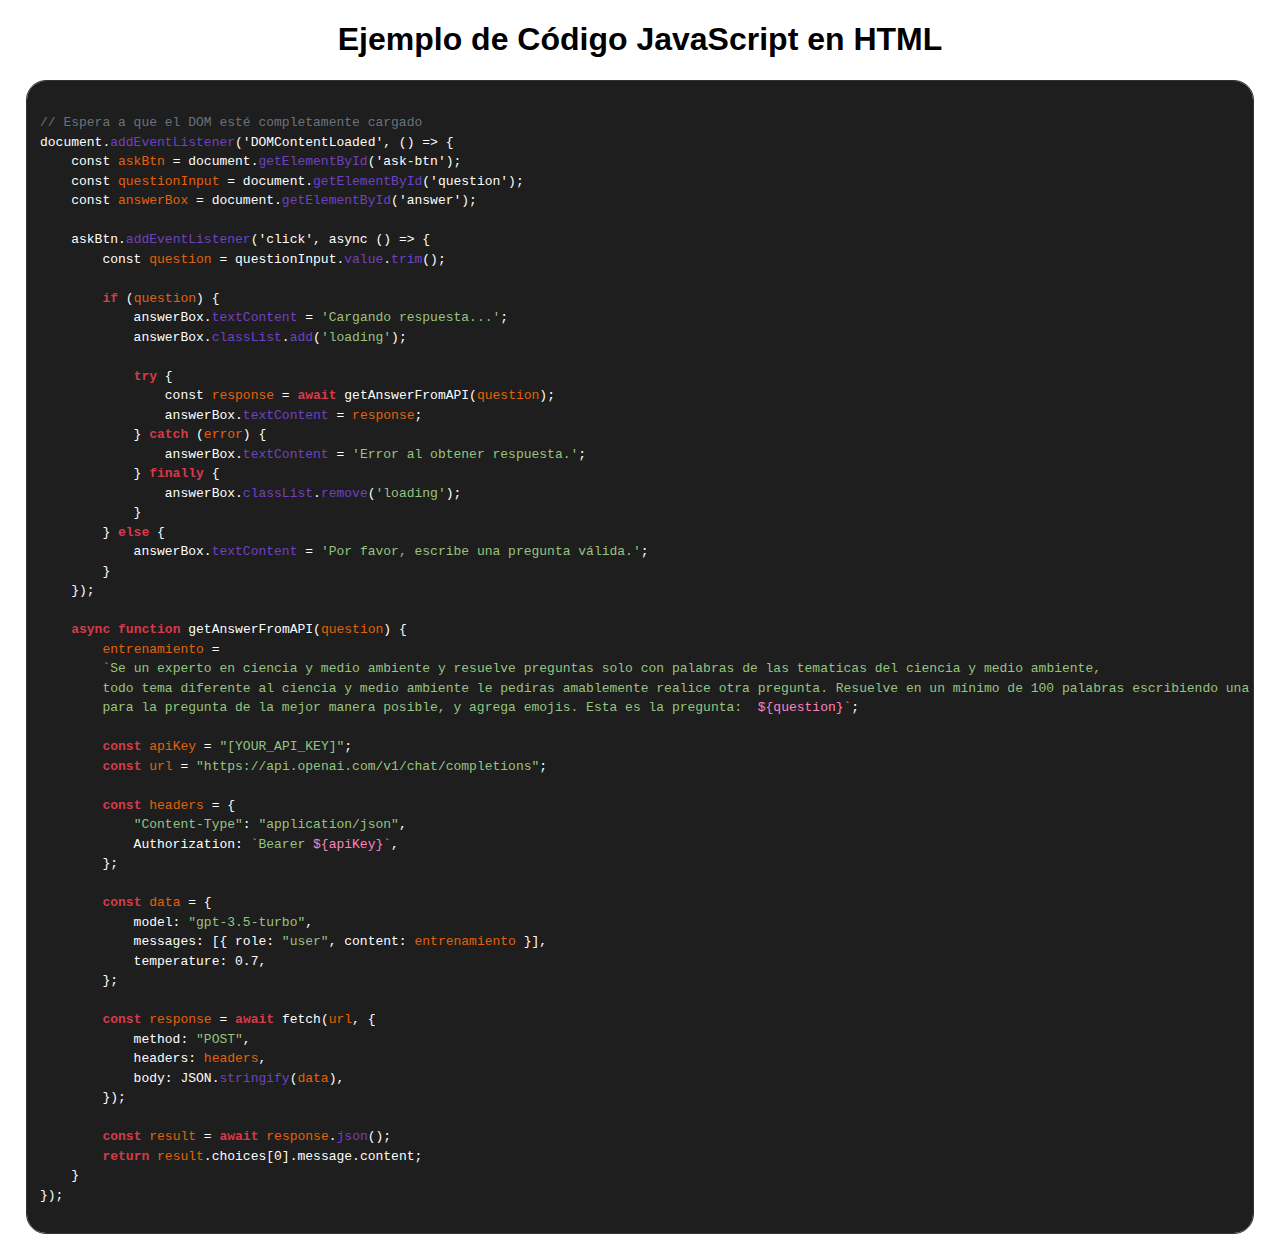
<file: ejercicioIA/documentacion1.html>
<!DOCTYPE html>
<html lang="es">

<head>
    <meta charset="UTF-8">
    <meta name="viewport" content="width=device-width, initial-scale=1.0">
    <title>Ejemplo: Modificación a HTML</title>
    <link rel="stylesheet" href="./precode.css">
    <style>

    </style>
</head>

<body>

    <h1 style="text-align: center;">Ejemplo de Código JavaScript en HTML</h1>
    <pre>
<code class="language-javascript">
<span class="comment">// Espera a que el DOM esté completamente cargado</span>
document.<span class="function">addEventListener</span>('DOMContentLoaded', () => {
    const <span class="variable">askBtn</span> = document.<span class="function">getElementById</span>('ask-btn');
    const <span class="variable">questionInput</span> = document.<span class="function">getElementById</span>('question');
    const <span class="variable">answerBox</span> = document.<span class="function">getElementById</span>('answer');

    askBtn.<span class="function">addEventListener</span>('click', async () => {
        const <span class="variable">question</span> = questionInput.<span class="function">value</span>.<span class="function">trim</span>();

        <span class="keyword">if</span> (<span class="variable">question</span>) {
            answerBox.<span class="function">textContent</span> = <span class="string">'Cargando respuesta...'</span>;
            answerBox.<span class="function">classList</span>.<span class="function">add</span>(<span class="string">'loading'</span>);

            <span class="keyword">try</span> {
                const <span class="variable">response</span> = <span class="keyword">await</span> getAnswerFromAPI(<span class="variable">question</span>);
                answerBox.<span class="function">textContent</span> = <span class="variable">response</span>;
            } <span class="keyword">catch</span> (<span class="variable">error</span>) {
                answerBox.<span class="function">textContent</span> = <span class="string">'Error al obtener respuesta.'</span>;
            } <span class="keyword">finally</span> {
                answerBox.<span class="function">classList</span>.<span class="function">remove</span>(<span class="string">'loading'</span>);
            }
        } <span class="keyword">else</span> {
            answerBox.<span class="function">textContent</span> = <span class="string">'Por favor, escribe una pregunta válida.'</span>;
        }
    });

    <span class="keyword">async</span> <span class="keyword">function</span> getAnswerFromAPI(<span class="variable">question</span>) {
        <span class="variable">entrenamiento</span> = 
        <span class="string">`Se un experto en ciencia y medio ambiente y resuelve preguntas solo con palabras de las tematicas del ciencia y medio ambiente, 
        todo tema diferente al ciencia y medio ambiente le pediras amablemente realice otra pregunta. Resuelve en un mínimo de 100 palabras escribiendo una respuesta 
        para la pregunta de la mejor manera posible, y agrega emojis. Esta es la pregunta: </span> <span class="variablein">${question}`</span>;

        <span class="keyword">const</span> <span class="variable">apiKey</span> = <span class="string">"[YOUR_API_KEY]"</span>;
        <span class="keyword">const</span> <span class="variable">url</span> = <span class="string">"https://api.openai.com/v1/chat/completions"</span>;

        <span class="keyword">const</span> <span class="variable">headers</span> = {
            <span class="string">"Content-Type"</span>: <span class="string">"application/json"</span>,
            Authorization: <span class="string">`Bearer <spanc class="variablein">${apiKey}</spanc>`</span>,
        };

        <span class="keyword">const</span> <span class="variable">data</span> = {
            model: <span class="string">"gpt-3.5-turbo"</span>,
            messages: [{ role: <span class="string">"user"</span>, content: <span class="variable">entrenamiento</span> }],
            temperature: 0.7,
        };

        <span class="keyword">const</span> <span class="variable">response</span> = <span class="keyword">await</span> fetch(<span class="variable">url</span>, {
            method: <span class="string">"POST"</span>,
            headers: <span class="variable">headers</span>,
            body: JSON.<span class="function">stringify</span>(<span class="variable">data</span>),
        });

        <span class="keyword">const</span> <span class="variable">result</span> = <span class="keyword">await</span> <span class="variable">response</span>.<span class="function">json</span>();
        <span class="keyword">return</span> <span class="variable">result</span>.choices[0].message.content;
    }
});
</code>
</pre>

</body>

</html>
</file>
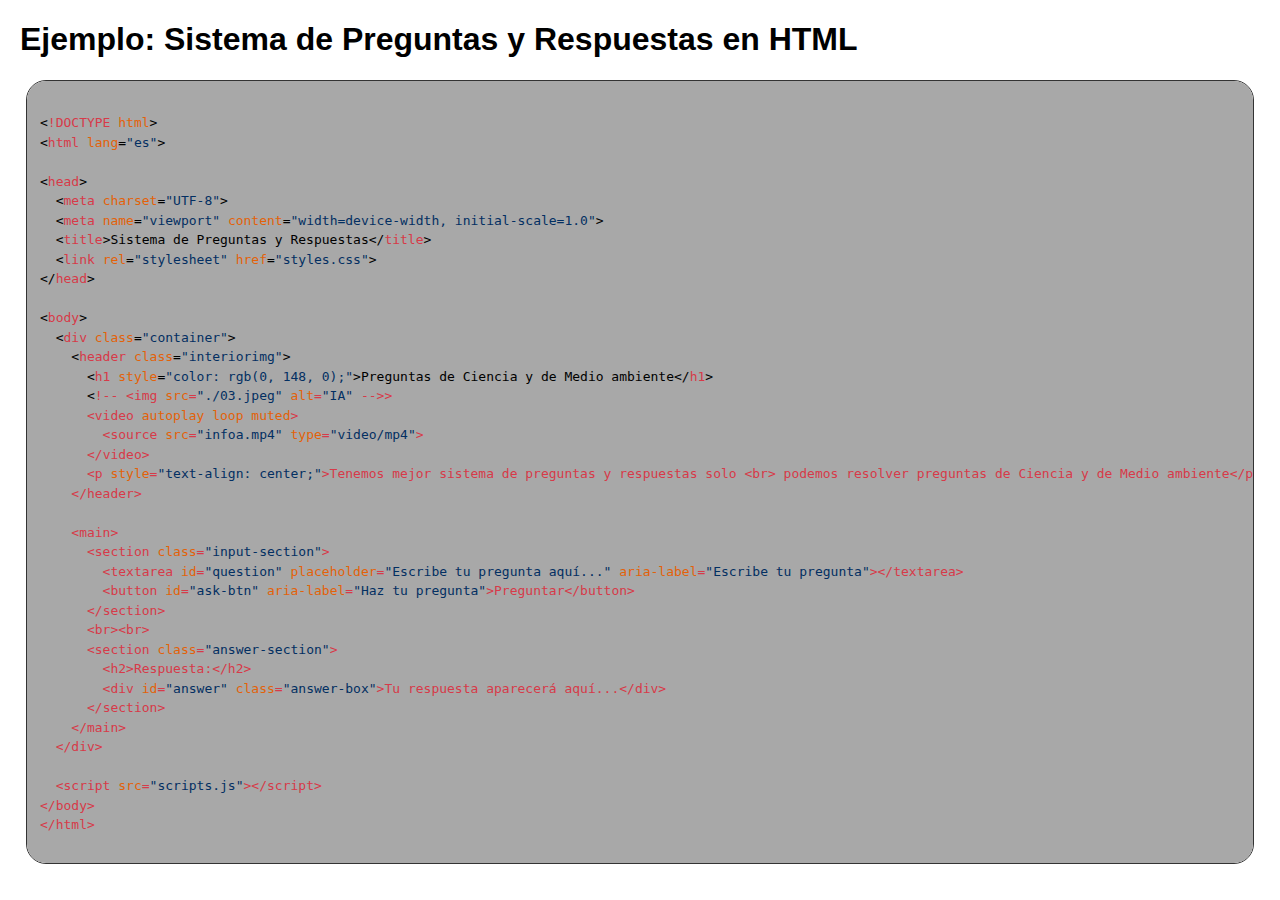
<file: ejercicioIA/documentacion2.html>
<!DOCTYPE html>
<html lang="es">
<head>
    <meta charset="UTF-8">
    <meta name="viewport" content="width=device-width, initial-scale=1.0">
    <title>Ejemplo de Preguntas y Respuestas en HTML</title>
    <style>
        body {
            font-family: Arial, sans-serif;
            margin: 20px;
        }

        pre {
            padding: 10px;
            border-radius: 5px;
            overflow-x: auto;
        }

        code {
            font-family: "Courier New", Courier, monospace;
            display: block;
            white-space: pre-wrap;
        }

        pre {
            border-radius: 20px !important;
            background-color: #a8a8a8;
            padding: 1em;
            border: 1px solid #333;
            border-radius: 5px;
            overflow: auto;
            width: 100%;
            max-width: 1200px;
            color: rgb(0, 0, 0);
            margin: 0 auto;
            overflow-x: scroll;
        }

        pre code {
            font-family: monospace;
            font-size: 1em;
            line-height: 1.5em;
            color: rgb(0, 0, 0);
            white-space: pre;
        }

        /* Resaltado de sintaxis */
        pre code .keyword {
            color: #d73a49; /* Palabras clave */
            font-weight: bold;
        }

        pre code .string {
            color: #97c480; /* Cadenas de texto */
        }

        pre code .number {
            color: #032f62; /* Números */
        }

        pre code .comment {
            color: #6a737d; /* Comentarios */
        }

        pre code .variable {
            color: #e36209; /* Variables */
        }

        pre code .function {
            color: #6f42c1; /* Funciones */
        }

        pre code .operator {
            color: #808080; /* Operadores */
        }

        pre code .property {
            color: #9cdcfe; /* Propiedades de objetos */
        }

        pre code .class {
            color: #66d9ef; /* Clases */
        }

        pre code .namespace {
            color: #66d9ef; /* Espacios de nombres */
        }

        pre code .type {
            color: #808080; /* Tipos de datos */
        }

        pre code .parameter {
            color: #005cc5; /* Parámetros de función */
        }

        pre code .variablein {
            color: #fc84c0; /* Variables internas */
        }

        /* Colores especiales para etiquetas HTML */
        pre code .html-tag {
            color: #d73a49;
        }

        pre code .html-attribute {
            color: #e36209;
        }

        pre code .html-value {
            color: #032f62;
        }
    </style>
</head>
<body>

<h1>Ejemplo: Sistema de Preguntas y Respuestas en HTML</h1>

<pre>
<code>
&lt;<span class="html-tag">!DOCTYPE</span> <span class="html-attribute">html</span>&gt;
&lt;<span class="html-tag">html</span> <span class="html-attribute">lang</span>=<span class="html-value">"es"</span>&gt;

&lt;<span class="html-tag">head</span>&gt;
  &lt;<span class="html-tag">meta</span> <span class="html-attribute">charset</span>=<span class="html-value">"UTF-8"</span>&gt;
  &lt;<span class="html-tag">meta</span> <span class="html-attribute">name</span>=<span class="html-value">"viewport"</span> <span class="html-attribute">content</span>=<span class="html-value">"width=device-width, initial-scale=1.0"</span>&gt;
  &lt;<span class="html-tag">title</span>&gt;Sistema de Preguntas y Respuestas&lt;/<span class="html-tag">title</span>&gt;
  &lt;<span class="html-tag">link</span> <span class="html-attribute">rel</span>=<span class="html-value">"stylesheet"</span> <span class="html-attribute">href</span>=<span class="html-value">"styles.css"</span>&gt;
&lt;/<span class="html-tag">head</span>&gt;

&lt;<span class="html-tag">body</span>&gt;
  &lt;<span class="html-tag">div</span> <span class="html-attribute">class</span>=<span class="html-value">"container"</span>&gt;
    &lt;<span class="html-tag">header</span> <span class="html-attribute">class</span>=<span class="html-value">"interiorimg"</span>&gt;
      &lt;<span class="html-tag">h1</span> <span class="html-attribute">style</span>=<span class="html-value">"color: rgb(0, 148, 0);"</span>&gt;Preguntas de Ciencia y de Medio ambiente&lt;/<span class="html-tag">h1</span>&gt;
      &lt;<span class="html-tag">!-- &lt;<span class="html-tag">img</span> <span class="html-attribute">src</span>=<span class="html-value">"./03.jpeg"</span> <span class="html-attribute">alt</span>=<span class="html-value">"IA"</span> --&gt;&gt;
      &lt;<span class="html-tag">video</span> <span class="html-attribute">autoplay</span> <span class="html-attribute">loop</span> <span class="html-attribute">muted</span>&gt;
        &lt;<span class="html-tag">source</span> <span class="html-attribute">src</span>=<span class="html-value">"infoa.mp4"</span> <span class="html-attribute">type</span>=<span class="html-value">"video/mp4"</span>&gt;
      &lt;/<span class="html-tag">video</span>&gt;
      &lt;<span class="html-tag">p</span> <span class="html-attribute">style</span>=<span class="html-value">"text-align: center;"</span>&gt;Tenemos mejor sistema de preguntas y respuestas solo &lt;<span class="html-tag">br</span>&gt; podemos resolver preguntas de Ciencia y de Medio ambiente&lt;/<span class="html-tag">p</span>&gt;
    &lt;/<span class="html-tag">header</span>&gt;
    
    &lt;<span class="html-tag">main</span>&gt;
      &lt;<span class="html-tag">section</span> <span class="html-attribute">class</span>=<span class="html-value">"input-section"</span>&gt;
        &lt;<span class="html-tag">textarea</span> <span class="html-attribute">id</span>=<span class="html-value">"question"</span> <span class="html-attribute">placeholder</span>=<span class="html-value">"Escribe tu pregunta aquí..."</span> <span class="html-attribute">aria-label</span>=<span class="html-value">"Escribe tu pregunta"</span>&gt;&lt;/<span class="html-tag">textarea</span>&gt;
        &lt;<span class="html-tag">button</span> <span class="html-attribute">id</span>=<span class="html-value">"ask-btn"</span> <span class="html-attribute">aria-label</span>=<span class="html-value">"Haz tu pregunta"</span>&gt;Preguntar&lt;/<span class="html-tag">button</span>&gt;
      &lt;/<span class="html-tag">section</span>&gt;
      &lt;<span class="html-tag">br</span>&gt;&lt;<span class="html-tag">br</span>&gt;
      &lt;<span class="html-tag">section</span> <span class="html-attribute">class</span>=<span class="html-value">"answer-section"</span>&gt;
        &lt;<span class="html-tag">h2</span>&gt;Respuesta:&lt;/<span class="html-tag">h2</span>&gt;
        &lt;<span class="html-tag">div</span> <span class="html-attribute">id</span>=<span class="html-value">"answer"</span> <span class="html-attribute">class</span>=<span class="html-value">"answer-box"</span>&gt;Tu respuesta aparecerá aquí...&lt;/<span class="html-tag">div</span>&gt;
      &lt;/<span class="html-tag">section</span>&gt;
    &lt;/<span class="html-tag">main</span>&gt;
  &lt;/<span class="html-tag">div</span>&gt;

  &lt;<span class="html-tag">script</span> <span class="html-attribute">src</span>=<span class="html-value">"scripts.js"</span>&gt;&lt;/<span class="html-tag">script</span>&gt;
&lt;/<span class="html-tag">body</span>&gt;
&lt;/<span class="html-tag">html</span>&gt;
</code>
</pre>

</body>
</html>
</file>
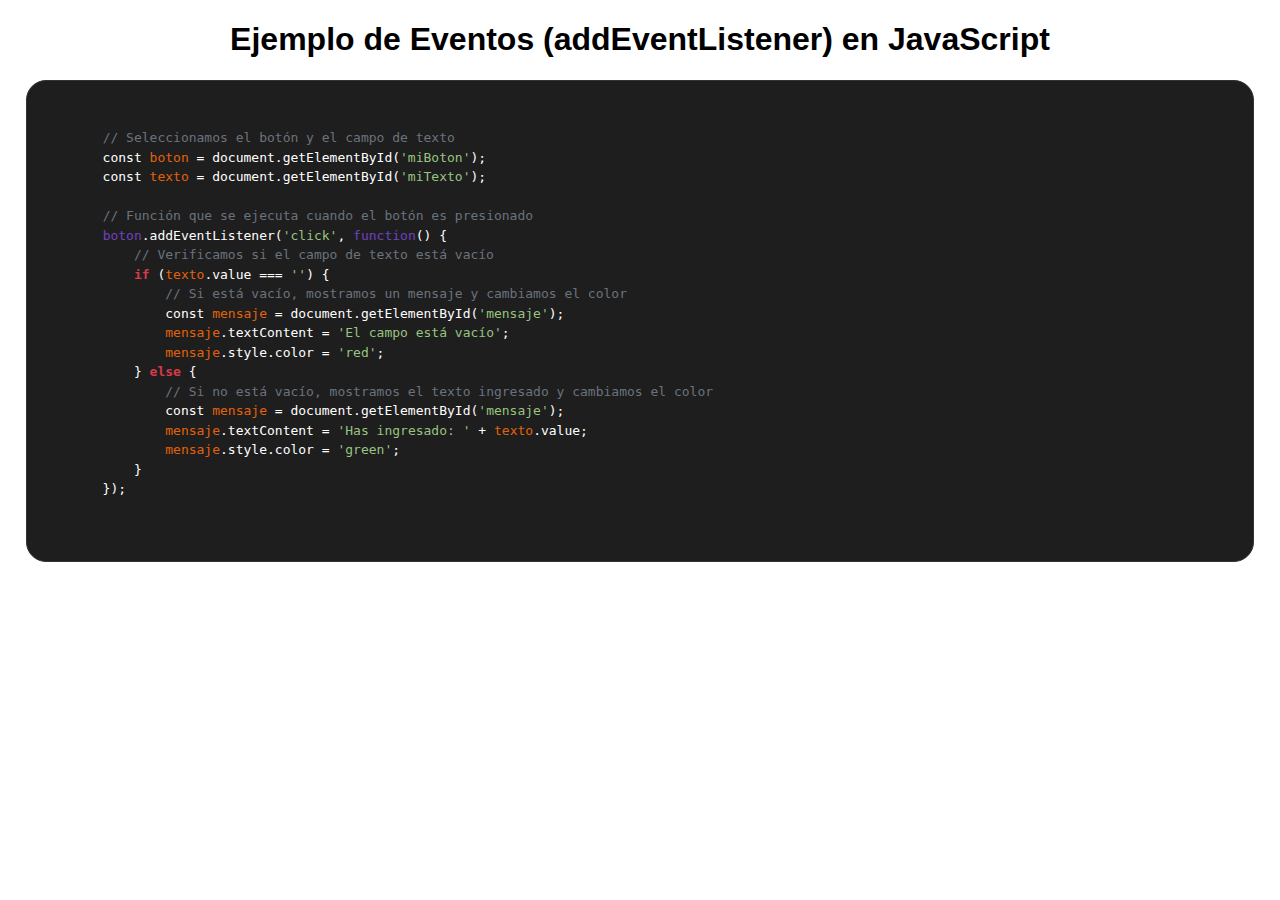
<file: ejercicioIA/eventos.html>
<!DOCTYPE html>
<html lang="en">

<head>
    <meta charset="UTF-8">
    <meta http-equiv="X-UA-Compatible" content="IE=edge">
    <meta name="viewport" content="width=device-width, initial-scale=1.0">
    <link rel="stylesheet" href="./precode.css">
    <title>Document</title>
</head>

<body>
    <h1 style="text-align: center;">Ejemplo de Eventos (addEventListener) en JavaScript</h1>
    <pre>
        <code>
        <span class="comment">// Seleccionamos el botón y el campo de texto</span>
        const <span class="variable">boton</span> = document.getElementById(<span class="string">'miBoton'</span>);
        const <span class="variable">texto</span> = document.getElementById(<span class="string">'miTexto'</span>);
        
        <span class="comment">// Función que se ejecuta cuando el botón es presionado</span>
        <span class="function">boton</span>.addEventListener(<span class="string">'click'</span>, <span class="function">function</span>() {
            <span class="comment">// Verificamos si el campo de texto está vacío</span>
            <span class="keyword">if</span> (<span class="variable">texto</span>.value === <span class="string">''</span>) {
                <span class="comment">// Si está vacío, mostramos un mensaje y cambiamos el color</span>
                const <span class="variable">mensaje</span> = document.getElementById(<span class="string">'mensaje'</span>);
                <span class="variable">mensaje</span>.textContent = <span class="string">'El campo está vacío'</span>;
                <span class="variable">mensaje</span>.style.color = <span class="string">'red'</span>;
            } <span class="keyword">else</span> {
                <span class="comment">// Si no está vacío, mostramos el texto ingresado y cambiamos el color</span>
                const <span class="variable">mensaje</span> = document.getElementById(<span class="string">'mensaje'</span>);
                <span class="variable">mensaje</span>.textContent = <span class="string">'Has ingresado: '</span> + <span class="variable">texto</span>.value;
                <span class="variable">mensaje</span>.style.color = <span class="string">'green'</span>;
            }
        });
        </code>
        </pre>

</body>

</html>
</file>
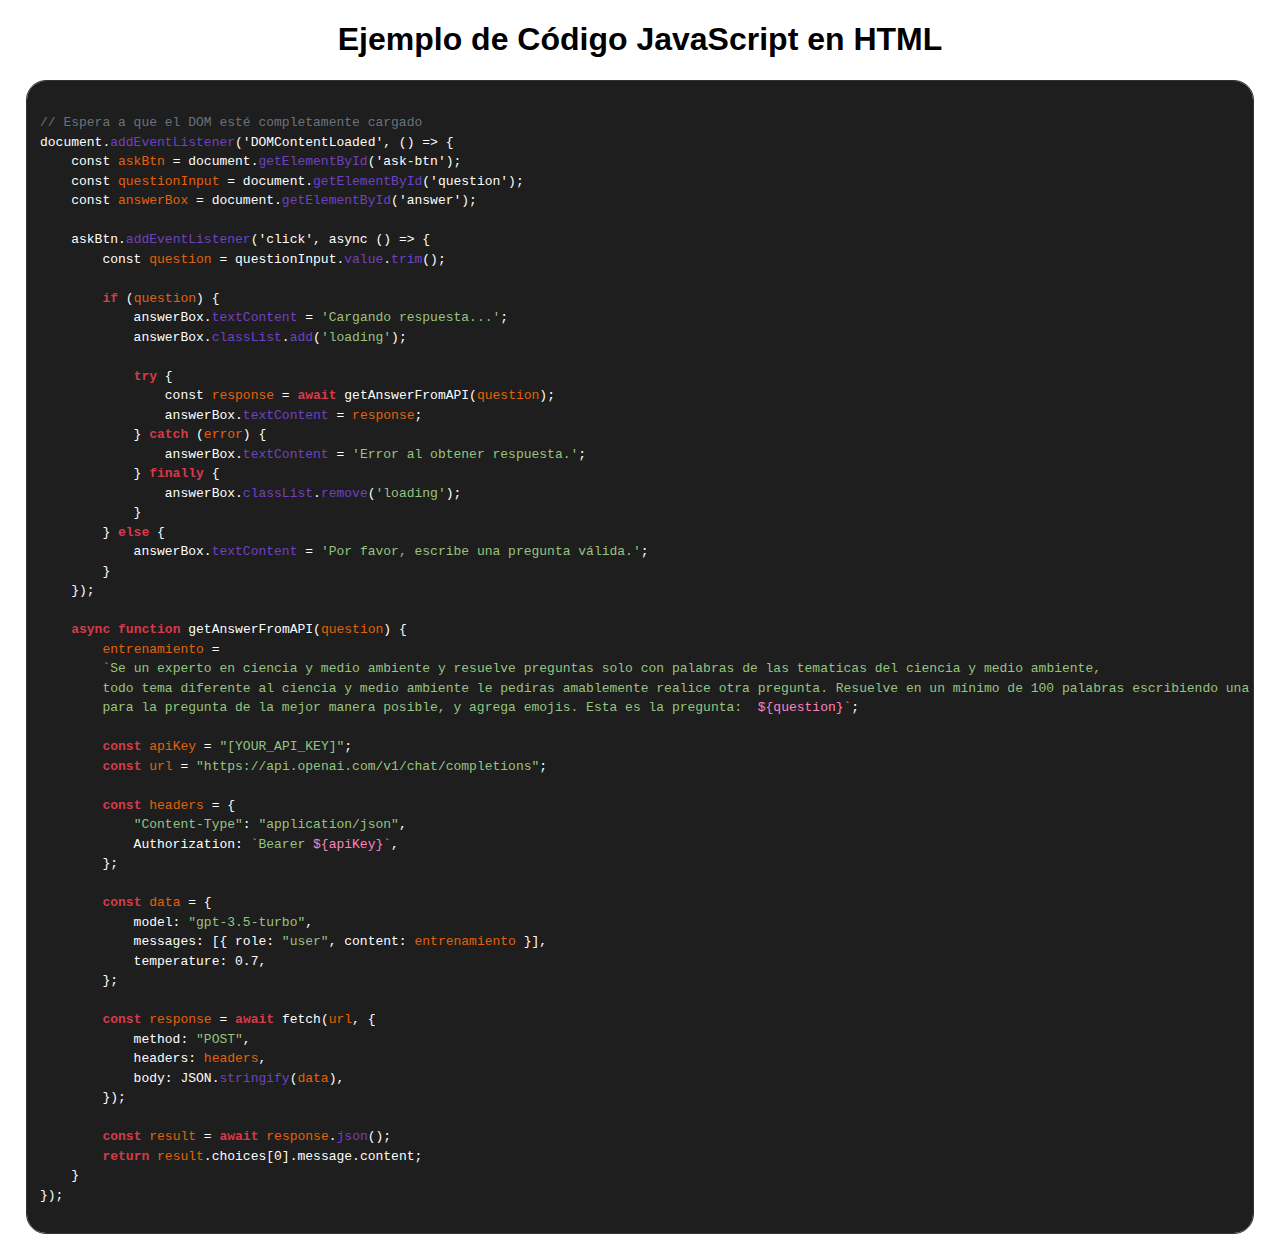
<file: downloads/ejercicioIA/documentacion1.html>
<!DOCTYPE html>
<html lang="es">

<head>
    <meta charset="UTF-8">
    <meta name="viewport" content="width=device-width, initial-scale=1.0">
    <title>Ejemplo: Modificación a HTML</title>
    <link rel="stylesheet" href="./precode.css">
    <style>

    </style>
</head>

<body>

    <h1 style="text-align: center;">Ejemplo de Código JavaScript en HTML</h1>
    <pre>
<code class="language-javascript">
<span class="comment">// Espera a que el DOM esté completamente cargado</span>
document.<span class="function">addEventListener</span>('DOMContentLoaded', () => {
    const <span class="variable">askBtn</span> = document.<span class="function">getElementById</span>('ask-btn');
    const <span class="variable">questionInput</span> = document.<span class="function">getElementById</span>('question');
    const <span class="variable">answerBox</span> = document.<span class="function">getElementById</span>('answer');

    askBtn.<span class="function">addEventListener</span>('click', async () => {
        const <span class="variable">question</span> = questionInput.<span class="function">value</span>.<span class="function">trim</span>();

        <span class="keyword">if</span> (<span class="variable">question</span>) {
            answerBox.<span class="function">textContent</span> = <span class="string">'Cargando respuesta...'</span>;
            answerBox.<span class="function">classList</span>.<span class="function">add</span>(<span class="string">'loading'</span>);

            <span class="keyword">try</span> {
                const <span class="variable">response</span> = <span class="keyword">await</span> getAnswerFromAPI(<span class="variable">question</span>);
                answerBox.<span class="function">textContent</span> = <span class="variable">response</span>;
            } <span class="keyword">catch</span> (<span class="variable">error</span>) {
                answerBox.<span class="function">textContent</span> = <span class="string">'Error al obtener respuesta.'</span>;
            } <span class="keyword">finally</span> {
                answerBox.<span class="function">classList</span>.<span class="function">remove</span>(<span class="string">'loading'</span>);
            }
        } <span class="keyword">else</span> {
            answerBox.<span class="function">textContent</span> = <span class="string">'Por favor, escribe una pregunta válida.'</span>;
        }
    });

    <span class="keyword">async</span> <span class="keyword">function</span> getAnswerFromAPI(<span class="variable">question</span>) {
        <span class="variable">entrenamiento</span> = 
        <span class="string">`Se un experto en ciencia y medio ambiente y resuelve preguntas solo con palabras de las tematicas del ciencia y medio ambiente, 
        todo tema diferente al ciencia y medio ambiente le pediras amablemente realice otra pregunta. Resuelve en un mínimo de 100 palabras escribiendo una respuesta 
        para la pregunta de la mejor manera posible, y agrega emojis. Esta es la pregunta: </span> <span class="variablein">${question}`</span>;

        <span class="keyword">const</span> <span class="variable">apiKey</span> = <span class="string">"[YOUR_API_KEY]"</span>;
        <span class="keyword">const</span> <span class="variable">url</span> = <span class="string">"https://api.openai.com/v1/chat/completions"</span>;

        <span class="keyword">const</span> <span class="variable">headers</span> = {
            <span class="string">"Content-Type"</span>: <span class="string">"application/json"</span>,
            Authorization: <span class="string">`Bearer <spanc class="variablein">${apiKey}</spanc>`</span>,
        };

        <span class="keyword">const</span> <span class="variable">data</span> = {
            model: <span class="string">"gpt-3.5-turbo"</span>,
            messages: [{ role: <span class="string">"user"</span>, content: <span class="variable">entrenamiento</span> }],
            temperature: 0.7,
        };

        <span class="keyword">const</span> <span class="variable">response</span> = <span class="keyword">await</span> fetch(<span class="variable">url</span>, {
            method: <span class="string">"POST"</span>,
            headers: <span class="variable">headers</span>,
            body: JSON.<span class="function">stringify</span>(<span class="variable">data</span>),
        });

        <span class="keyword">const</span> <span class="variable">result</span> = <span class="keyword">await</span> <span class="variable">response</span>.<span class="function">json</span>();
        <span class="keyword">return</span> <span class="variable">result</span>.choices[0].message.content;
    }
});
</code>
</pre>

</body>

</html>
</file>
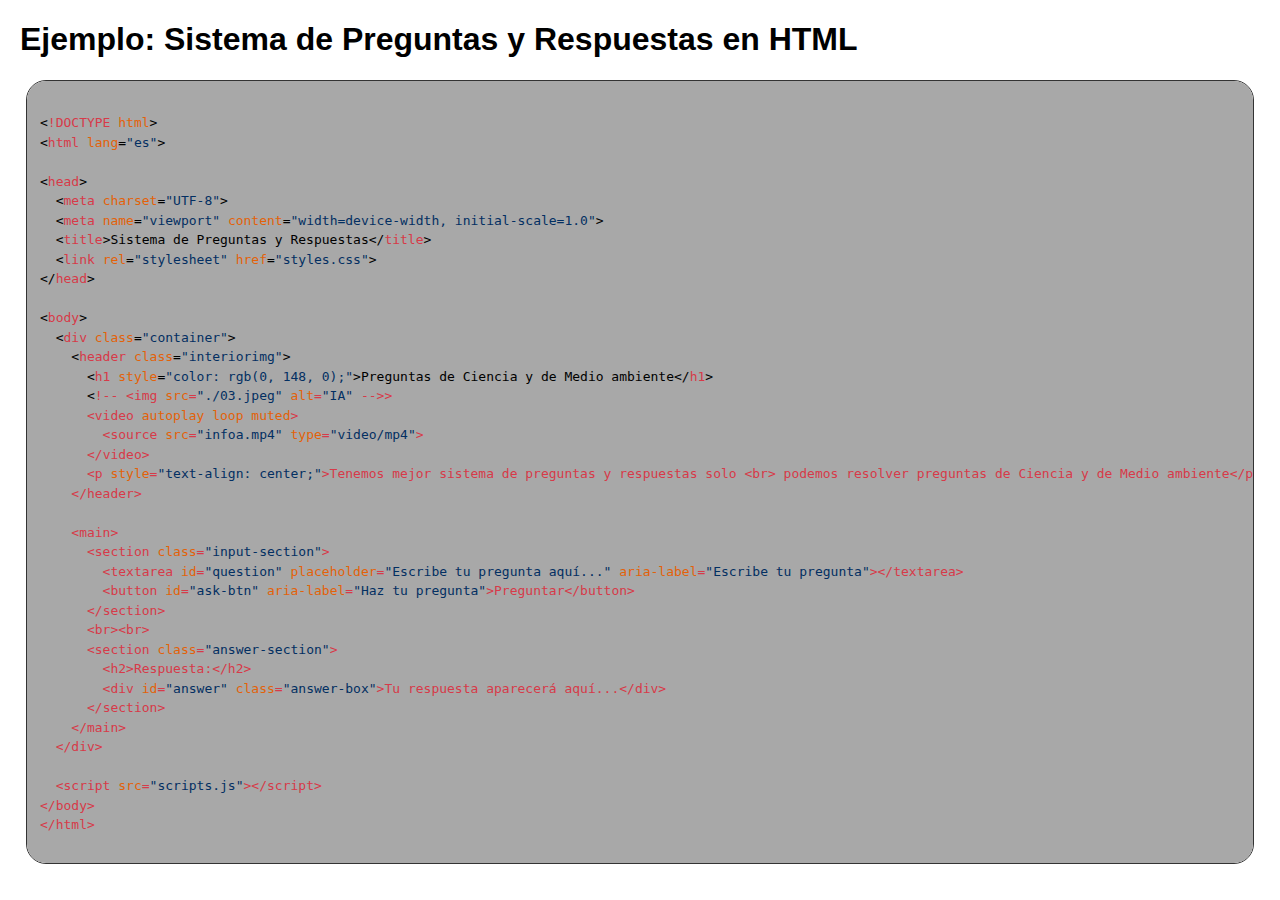
<file: downloads/ejercicioIA/documentacion2.html>
<!DOCTYPE html>
<html lang="es">
<head>
    <meta charset="UTF-8">
    <meta name="viewport" content="width=device-width, initial-scale=1.0">
    <title>Ejemplo de Preguntas y Respuestas en HTML</title>
    <style>
        body {
            font-family: Arial, sans-serif;
            margin: 20px;
        }

        pre {
            padding: 10px;
            border-radius: 5px;
            overflow-x: auto;
        }

        code {
            font-family: "Courier New", Courier, monospace;
            display: block;
            white-space: pre-wrap;
        }

        pre {
            border-radius: 20px !important;
            background-color: #a8a8a8;
            padding: 1em;
            border: 1px solid #333;
            border-radius: 5px;
            overflow: auto;
            width: 100%;
            max-width: 1200px;
            color: rgb(0, 0, 0);
            margin: 0 auto;
            overflow-x: scroll;
        }

        pre code {
            font-family: monospace;
            font-size: 1em;
            line-height: 1.5em;
            color: rgb(0, 0, 0);
            white-space: pre;
        }

        /* Resaltado de sintaxis */
        pre code .keyword {
            color: #d73a49; /* Palabras clave */
            font-weight: bold;
        }

        pre code .string {
            color: #97c480; /* Cadenas de texto */
        }

        pre code .number {
            color: #032f62; /* Números */
        }

        pre code .comment {
            color: #6a737d; /* Comentarios */
        }

        pre code .variable {
            color: #e36209; /* Variables */
        }

        pre code .function {
            color: #6f42c1; /* Funciones */
        }

        pre code .operator {
            color: #808080; /* Operadores */
        }

        pre code .property {
            color: #9cdcfe; /* Propiedades de objetos */
        }

        pre code .class {
            color: #66d9ef; /* Clases */
        }

        pre code .namespace {
            color: #66d9ef; /* Espacios de nombres */
        }

        pre code .type {
            color: #808080; /* Tipos de datos */
        }

        pre code .parameter {
            color: #005cc5; /* Parámetros de función */
        }

        pre code .variablein {
            color: #fc84c0; /* Variables internas */
        }

        /* Colores especiales para etiquetas HTML */
        pre code .html-tag {
            color: #d73a49;
        }

        pre code .html-attribute {
            color: #e36209;
        }

        pre code .html-value {
            color: #032f62;
        }
    </style>
</head>
<body>

<h1>Ejemplo: Sistema de Preguntas y Respuestas en HTML</h1>

<pre>
<code>
&lt;<span class="html-tag">!DOCTYPE</span> <span class="html-attribute">html</span>&gt;
&lt;<span class="html-tag">html</span> <span class="html-attribute">lang</span>=<span class="html-value">"es"</span>&gt;

&lt;<span class="html-tag">head</span>&gt;
  &lt;<span class="html-tag">meta</span> <span class="html-attribute">charset</span>=<span class="html-value">"UTF-8"</span>&gt;
  &lt;<span class="html-tag">meta</span> <span class="html-attribute">name</span>=<span class="html-value">"viewport"</span> <span class="html-attribute">content</span>=<span class="html-value">"width=device-width, initial-scale=1.0"</span>&gt;
  &lt;<span class="html-tag">title</span>&gt;Sistema de Preguntas y Respuestas&lt;/<span class="html-tag">title</span>&gt;
  &lt;<span class="html-tag">link</span> <span class="html-attribute">rel</span>=<span class="html-value">"stylesheet"</span> <span class="html-attribute">href</span>=<span class="html-value">"styles.css"</span>&gt;
&lt;/<span class="html-tag">head</span>&gt;

&lt;<span class="html-tag">body</span>&gt;
  &lt;<span class="html-tag">div</span> <span class="html-attribute">class</span>=<span class="html-value">"container"</span>&gt;
    &lt;<span class="html-tag">header</span> <span class="html-attribute">class</span>=<span class="html-value">"interiorimg"</span>&gt;
      &lt;<span class="html-tag">h1</span> <span class="html-attribute">style</span>=<span class="html-value">"color: rgb(0, 148, 0);"</span>&gt;Preguntas de Ciencia y de Medio ambiente&lt;/<span class="html-tag">h1</span>&gt;
      &lt;<span class="html-tag">!-- &lt;<span class="html-tag">img</span> <span class="html-attribute">src</span>=<span class="html-value">"./03.jpeg"</span> <span class="html-attribute">alt</span>=<span class="html-value">"IA"</span> --&gt;&gt;
      &lt;<span class="html-tag">video</span> <span class="html-attribute">autoplay</span> <span class="html-attribute">loop</span> <span class="html-attribute">muted</span>&gt;
        &lt;<span class="html-tag">source</span> <span class="html-attribute">src</span>=<span class="html-value">"infoa.mp4"</span> <span class="html-attribute">type</span>=<span class="html-value">"video/mp4"</span>&gt;
      &lt;/<span class="html-tag">video</span>&gt;
      &lt;<span class="html-tag">p</span> <span class="html-attribute">style</span>=<span class="html-value">"text-align: center;"</span>&gt;Tenemos mejor sistema de preguntas y respuestas solo &lt;<span class="html-tag">br</span>&gt; podemos resolver preguntas de Ciencia y de Medio ambiente&lt;/<span class="html-tag">p</span>&gt;
    &lt;/<span class="html-tag">header</span>&gt;
    
    &lt;<span class="html-tag">main</span>&gt;
      &lt;<span class="html-tag">section</span> <span class="html-attribute">class</span>=<span class="html-value">"input-section"</span>&gt;
        &lt;<span class="html-tag">textarea</span> <span class="html-attribute">id</span>=<span class="html-value">"question"</span> <span class="html-attribute">placeholder</span>=<span class="html-value">"Escribe tu pregunta aquí..."</span> <span class="html-attribute">aria-label</span>=<span class="html-value">"Escribe tu pregunta"</span>&gt;&lt;/<span class="html-tag">textarea</span>&gt;
        &lt;<span class="html-tag">button</span> <span class="html-attribute">id</span>=<span class="html-value">"ask-btn"</span> <span class="html-attribute">aria-label</span>=<span class="html-value">"Haz tu pregunta"</span>&gt;Preguntar&lt;/<span class="html-tag">button</span>&gt;
      &lt;/<span class="html-tag">section</span>&gt;
      &lt;<span class="html-tag">br</span>&gt;&lt;<span class="html-tag">br</span>&gt;
      &lt;<span class="html-tag">section</span> <span class="html-attribute">class</span>=<span class="html-value">"answer-section"</span>&gt;
        &lt;<span class="html-tag">h2</span>&gt;Respuesta:&lt;/<span class="html-tag">h2</span>&gt;
        &lt;<span class="html-tag">div</span> <span class="html-attribute">id</span>=<span class="html-value">"answer"</span> <span class="html-attribute">class</span>=<span class="html-value">"answer-box"</span>&gt;Tu respuesta aparecerá aquí...&lt;/<span class="html-tag">div</span>&gt;
      &lt;/<span class="html-tag">section</span>&gt;
    &lt;/<span class="html-tag">main</span>&gt;
  &lt;/<span class="html-tag">div</span>&gt;

  &lt;<span class="html-tag">script</span> <span class="html-attribute">src</span>=<span class="html-value">"scripts.js"</span>&gt;&lt;/<span class="html-tag">script</span>&gt;
&lt;/<span class="html-tag">body</span>&gt;
&lt;/<span class="html-tag">html</span>&gt;
</code>
</pre>

</body>
</html>
</file>
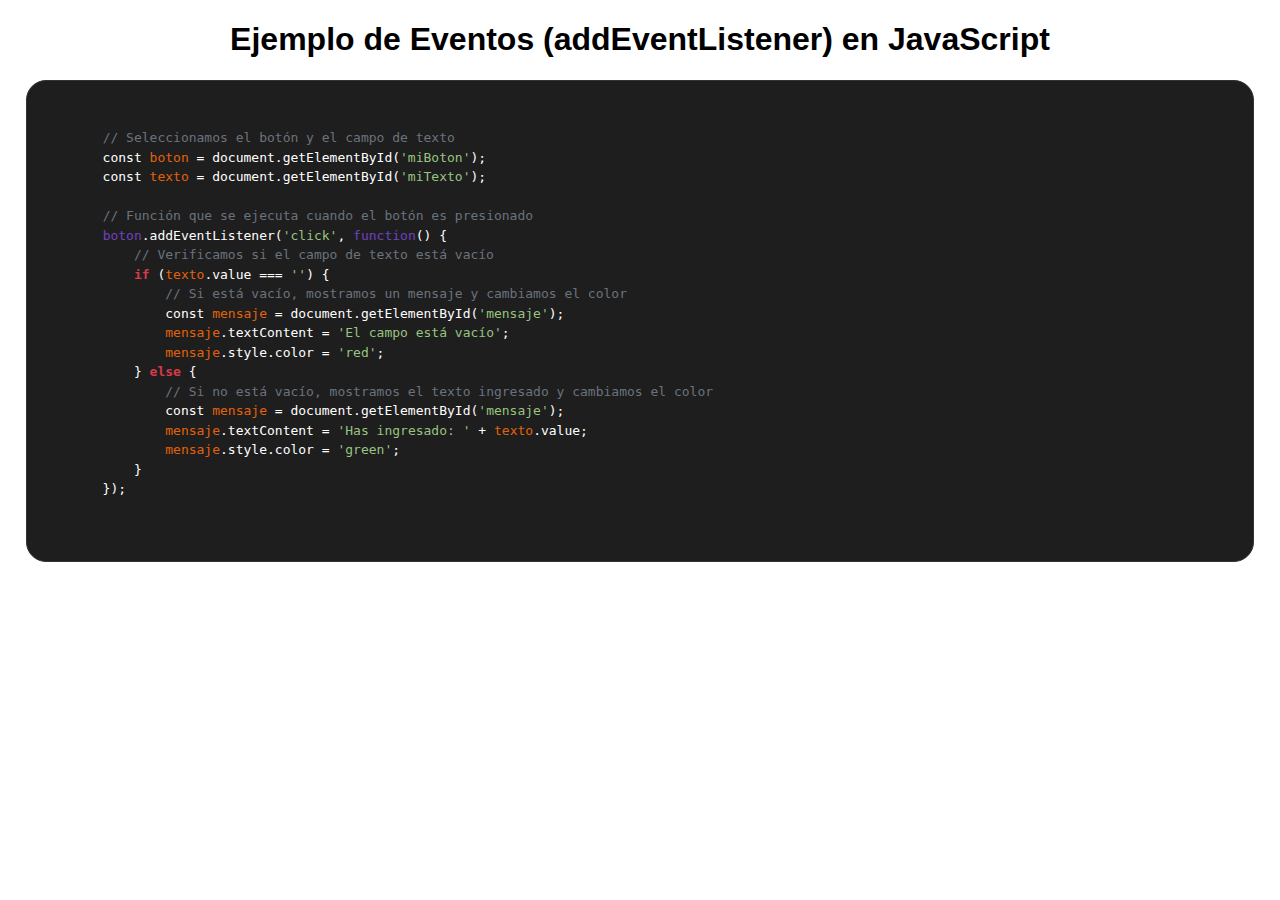
<file: downloads/ejercicioIA/eventos.html>
<!DOCTYPE html>
<html lang="en">

<head>
    <meta charset="UTF-8">
    <meta http-equiv="X-UA-Compatible" content="IE=edge">
    <meta name="viewport" content="width=device-width, initial-scale=1.0">
    <link rel="stylesheet" href="./precode.css">
    <title>Document</title>
</head>

<body>
    <h1 style="text-align: center;">Ejemplo de Eventos (addEventListener) en JavaScript</h1>
    <pre>
        <code>
        <span class="comment">// Seleccionamos el botón y el campo de texto</span>
        const <span class="variable">boton</span> = document.getElementById(<span class="string">'miBoton'</span>);
        const <span class="variable">texto</span> = document.getElementById(<span class="string">'miTexto'</span>);
        
        <span class="comment">// Función que se ejecuta cuando el botón es presionado</span>
        <span class="function">boton</span>.addEventListener(<span class="string">'click'</span>, <span class="function">function</span>() {
            <span class="comment">// Verificamos si el campo de texto está vacío</span>
            <span class="keyword">if</span> (<span class="variable">texto</span>.value === <span class="string">''</span>) {
                <span class="comment">// Si está vacío, mostramos un mensaje y cambiamos el color</span>
                const <span class="variable">mensaje</span> = document.getElementById(<span class="string">'mensaje'</span>);
                <span class="variable">mensaje</span>.textContent = <span class="string">'El campo está vacío'</span>;
                <span class="variable">mensaje</span>.style.color = <span class="string">'red'</span>;
            } <span class="keyword">else</span> {
                <span class="comment">// Si no está vacío, mostramos el texto ingresado y cambiamos el color</span>
                const <span class="variable">mensaje</span> = document.getElementById(<span class="string">'mensaje'</span>);
                <span class="variable">mensaje</span>.textContent = <span class="string">'Has ingresado: '</span> + <span class="variable">texto</span>.value;
                <span class="variable">mensaje</span>.style.color = <span class="string">'green'</span>;
            }
        });
        </code>
        </pre>

</body>

</html>
</file>
<file: ejercicioIA/precode.css>
body {
  font-family: Arial, sans-serif;
  margin: 20px;
}

pre {
  padding: 10px;
  border-radius: 5px;
  overflow-x: auto;
}

code {
  font-family: "Courier New", Courier, monospace;
  display: block;
  white-space: pre-wrap;
}

pre {
  border-radius: 20px !important;
  background-color: #1e1e1e;
  padding: 1em;
  border: 1px solid #333;
  border-radius: 5px;
  overflow: auto;
  width: 100%;
  max-width: 1200px;
  margin: 0 auto;
  overflow-x: scroll;
}

pre code {
  font-family: monospace;
  font-size: 1em;
  line-height: 1.5em;
  color: #fff;
  /* Texto blanco */
  white-space: pre;
}

/* Colores para resaltar sintaxis */
pre code .keyword {
  color: #708;
  /* Palabras clave (function, if, else, etc.) */
}

pre code .string {
  color: #97c480;
  /* Cadenas de texto */
}

pre code .number {
  color: #b48ead;
  /* Números */
}

pre code .comment {
  color: #6a9955;
  /* Comentarios */
}

pre code .variable {
  color: #9cdcfe;
  /* Variables */
}

pre code .function {
  color: #66d9ef;
  /* Funciones */
}

pre code .operator {
  color: #808080;
  /* Operadores (+, -, *, /, etc.) */
}

pre code .property {
  color: #9cdcfe;
  /* Propiedades de objetos */
}

pre code .class {
  color: #66d9ef;
  /* Clases */
}

pre code .namespace {
  color: #66d9ef;
  /* Espacios de nombres */
}

pre code .type {
  color: #808080;
  /* Tipos de datos */
}

pre code .parameter {
  color: #9cdcfe;
  /* Parámetros de función */
}

pre code .comment {
  color: #6a737d;
}

pre code .keyword {
  color: #d73a49;
  font-weight: bold;
}

pre code .parameter {
  color: #005cc5;
}

pre code .number {
  color: #032f62;
}

pre code .variable {
  color: #e36209;
}

pre code .function {
  color: #6f42c1;
}
pre code .variablein {
  color: #fc84c0;
}
</file>
<file: downloads/ejercicioIA/precode.css>
body {
  font-family: Arial, sans-serif;
  margin: 20px;
}

pre {
  padding: 10px;
  border-radius: 5px;
  overflow-x: auto;
}

code {
  font-family: "Courier New", Courier, monospace;
  display: block;
  white-space: pre-wrap;
}

pre {
  border-radius: 20px !important;
  background-color: #1e1e1e;
  padding: 1em;
  border: 1px solid #333;
  border-radius: 5px;
  overflow: auto;
  width: 100%;
  max-width: 1200px;
  margin: 0 auto;
  overflow-x: scroll;
}

pre code {
  font-family: monospace;
  font-size: 1em;
  line-height: 1.5em;
  color: #fff;
  /* Texto blanco */
  white-space: pre;
}

/* Colores para resaltar sintaxis */
pre code .keyword {
  color: #708;
  /* Palabras clave (function, if, else, etc.) */
}

pre code .string {
  color: #97c480;
  /* Cadenas de texto */
}

pre code .number {
  color: #b48ead;
  /* Números */
}

pre code .comment {
  color: #6a9955;
  /* Comentarios */
}

pre code .variable {
  color: #9cdcfe;
  /* Variables */
}

pre code .function {
  color: #66d9ef;
  /* Funciones */
}

pre code .operator {
  color: #808080;
  /* Operadores (+, -, *, /, etc.) */
}

pre code .property {
  color: #9cdcfe;
  /* Propiedades de objetos */
}

pre code .class {
  color: #66d9ef;
  /* Clases */
}

pre code .namespace {
  color: #66d9ef;
  /* Espacios de nombres */
}

pre code .type {
  color: #808080;
  /* Tipos de datos */
}

pre code .parameter {
  color: #9cdcfe;
  /* Parámetros de función */
}

pre code .comment {
  color: #6a737d;
}

pre code .keyword {
  color: #d73a49;
  font-weight: bold;
}

pre code .parameter {
  color: #005cc5;
}

pre code .number {
  color: #032f62;
}

pre code .variable {
  color: #e36209;
}

pre code .function {
  color: #6f42c1;
}
pre code .variablein {
  color: #fc84c0;
}
</file>
